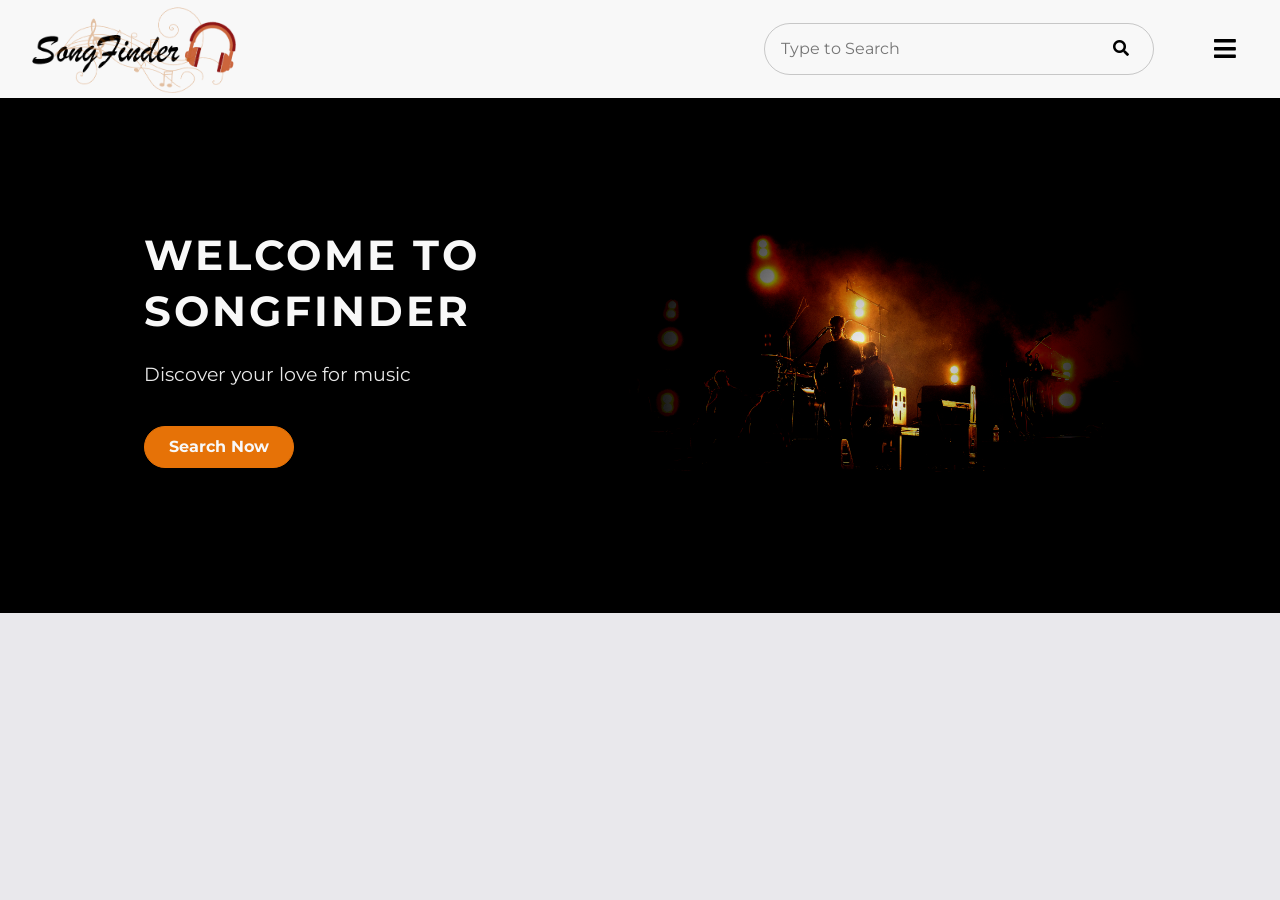
<file: Frontend/index.html>
<!DOCTYPE html>
<html>
<head>
	<meta charset="UTF-8" name="viewport" content="width=device-width, initial-scale=1.0">
	<title>SongFinder| Home</title>
	<!---Font Awesome CDN--->
	<link rel="stylesheet" href="https://use.fontawesome.com/releases/v5.14.0/css/all.css" integrity="sha384-HzLeBuhoNPvSl5KYnjx0BT+WB0QEEqLprO+NBkkk5gbc67FTaL7XIGa2w1L0Xbgc" crossorigin="anonymous">
	<!---- Google Fonts---------->
	<link href="https://fonts.googleapis.com/css2?family=Montserrat:wght@400;500;700&display=swap" rel="stylesheet">
	<!---Normalize CSS---->
	<link rel="stylesheet" type="text/css" href="normalize.css">
	<!--Style CSS------------>
	<link rel="stylesheet" type="text/css" href="style.css">

</head>
<body>
	<input type="checkbox" id="check">
	<nav class="sidebar">
		<header>Menu</header>
		<ul>
			<li><a href="#"><i class="fas fa-home"></i>Home</a></li>
			<li><a href="#"><i class="fas fa-question-circle"></i>About</a></li>
			<li><a href="#"><i class="fas fa-user-circle"></i>My Profile</a></li>
			<li><a href="#"><i class="fas fa-power-off"></i>Logout</a></li>
			<li><a href="#"><i class="fas fa-sign-in-alt"></i>Login</a></li>
		</ul>
		<div class="nav-search-bar">
			<input type="text" name="" placeholder="Type to Search">
			<a href="#"><i class="fas fa-search" ></i></a>
		</div>
	</nav>
	<main>
		<header class="white">
			<div class="container width1300" >
				<div class="logo">
					<img src="images/logo.png">
				</div>
				<div class="search-bar">
					<input type="text" name="" placeholder="Type to Search">
					<a href="#"><i class="fas fa-search" ></i></a>
				</div>
				<div class="menu-icons">
					<label for="check">
						<i class="fa fa-bars" id="btn"></i>
						<i class="fa fa-times" id="cancel"></i>
					</label>
				</div>
			</div>
		</header>
		<section class="black">
			<div class="container width1400">
				<div class="row">
					<div class="col2">
						<h1>Welcome to SongFinder</h1>
						<h3>Discover your love for music</h3>
						<button><a>Search Now</a></button>
					</div>
					<div class="col2">
						<img src="images/cover1.jpg">
					</div>
				</div>
				
			</div>
			
		</section>
	</main>
</body>
</html>
</file>
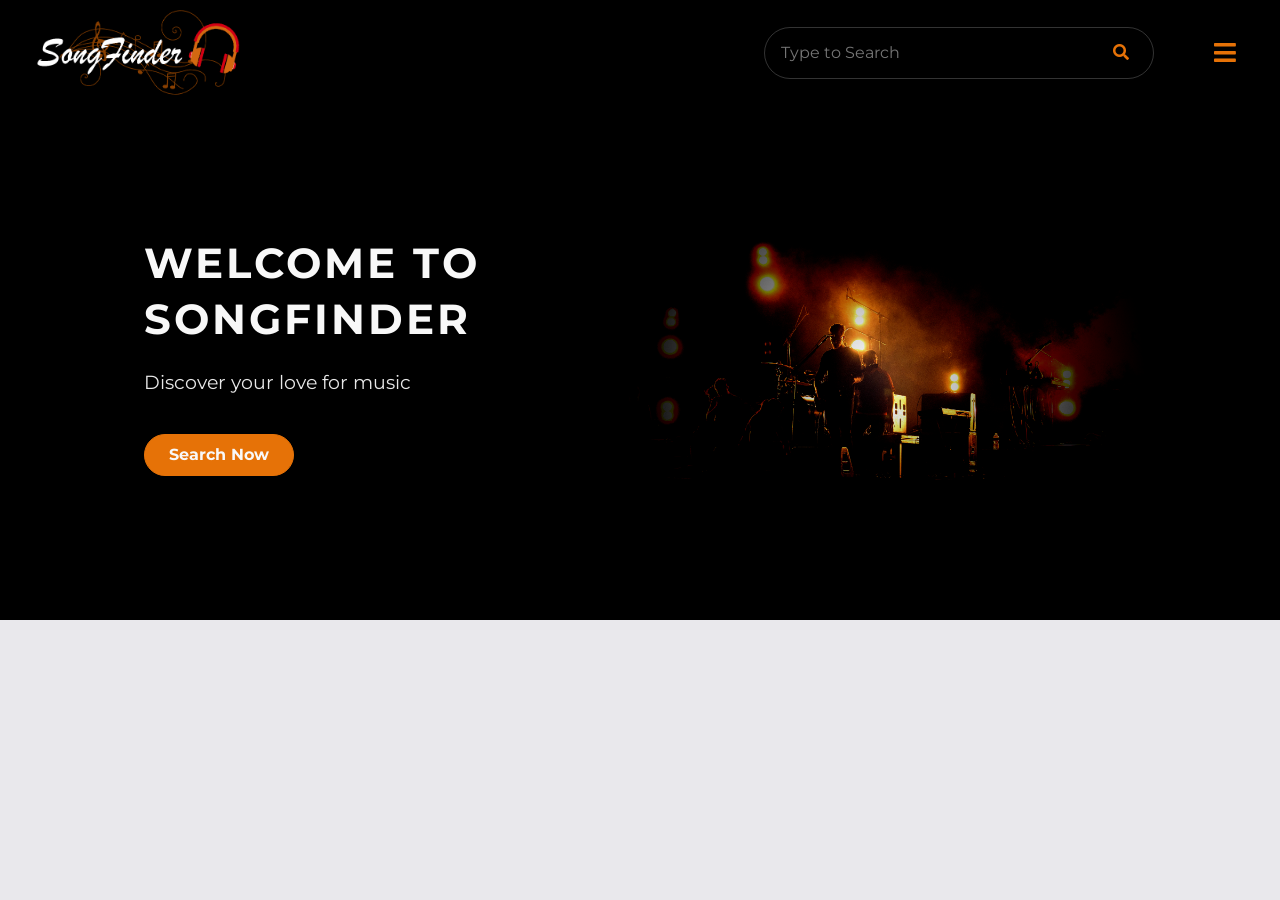
<file: Frontend/index - dark.html>
<!DOCTYPE html>
<html>
<head>
	<meta charset="UTF-8" name="viewport" content="width=device-width, initial-scale=1.0">
	<title>SongFinder| Home</title>
	<!---Font Awesome CDN--->
	<link rel="stylesheet" href="https://use.fontawesome.com/releases/v5.14.0/css/all.css" integrity="sha384-HzLeBuhoNPvSl5KYnjx0BT+WB0QEEqLprO+NBkkk5gbc67FTaL7XIGa2w1L0Xbgc" crossorigin="anonymous">
	<!---- Google Fonts---------->
	<link href="https://fonts.googleapis.com/css2?family=Montserrat:wght@400;500;700&display=swap" rel="stylesheet">
	<!---Normalize CSS---->
	<link rel="stylesheet" type="text/css" href="normalize.css">
	<!--Style CSS------------>
	<link rel="stylesheet" type="text/css" href="styledark.css">

</head>
<body>
	<input type="checkbox" id="check">
	<nav class="sidebar">
		<header>Menu</header>
		<ul>
			<li><a href="#"><i class="fas fa-home"></i>Home</a></li>
			<li><a href="#"><i class="fas fa-question-circle"></i>About</a></li>
			<li><a href="#"><i class="fas fa-user-circle"></i>My Profile</a></li>
			<li><a href="#"><i class="fas fa-power-off"></i>Logout</a></li>
			<li><a href="#"><i class="fas fa-sign-in-alt"></i>Login</a></li>
		</ul>
		<div class="nav-search-bar">
			<input type="text" name="" placeholder="Type to Search">
			<a href="#"><i class="fas fa-search" ></i></a>
		</div>
	</nav>
	<main>
		<header class="black">
			<div class="container width1300" >
				<div class="logo">
					<img src="images/logo2.png">
				</div>
				<div class="search-bar">
					<input type="text" name="" placeholder="Type to Search">
					<a href="#"><i class="fas fa-search" ></i></a>
				</div>
				<div class="menu-icons">
					<label for="check">
						<i class="fa fa-bars" id="btn"></i>
						<i class="fa fa-times" id="cancel"></i>
					</label>
				</div>
			</div>
		</header>
		<section class="black">
			<div class="container width1400">
				<div class="row">
					<div class="col2">
						<h1>Welcome to SongFinder</h1>
						<h3>Discover your love for music</h3>
						<button><a>Search Now</a></button>
					</div>
					<div class="col2">
						<img src="images/cover1.jpg">
					</div>
				</div>
				
			</div>
			
		</section>
	</main>
</body>
</html>
</file>
<file: Frontend/style.css>
:root{
	--font-roboto: "Montserrat", Arial, sans-serif;
  	--font-weight-regular: 400;
  	--font-weight-medium: 500;
  	--font-weight-bold: 700;

  	--athens-gray: #e9e8ec;
  	--alabaster: #f8f8f8;
  	--dune: #242221;
  	--orange1: #e67207;
  	--black1:#2b2b2a;
  	--gray1:#e8e8e8;
}

*{
	margin: 0;
	padding: 0;
	box-sizing: border-box;
}

html,
body {
  min-width: 320px;
  background-color: var(--athens-gray);
  font-family: var(--font-roboto);
  font-size: 16px;
  color: var(--dune);

}
/*---------------------------------------NAVIGATION MENU---------------------------------------*/
.sidebar{
	position: fixed;
	right:-19rem;
	width: 19rem;
	height: 100%;
	background: var(--black1);
	transition: .3s ease; 
}

.sidebar header{
	font-size:28px;
	color: var(--alabaster);
	text-align: center;
	line-height: 6.1rem;
	background: var(--orange1);
	user-select: none;
	-webkit-user-select:none;
	-ms-user-select:none;
}
.sidebar ul{
	list-style: none;
}
.sidebar ul a{
	display: block;
	height: 100%;
	width: 100%;
	line-height: 4.5rem;
	font-size:18px;
	color: var(--alabaster);
	padding-left:2rem;
	text-decoration: none;
	border-top:1px solid rgba(225,255,255,.1);
	border-bottom: 1px solid black;
	transition: .5s ease;
}

ul li:hover a{
	color: var(--orange1);
	padding-left: 50px;
}

.sidebar ul a i{
	margin-right: 16px;
}

#check{
	display: none;
}

.menu-icons #btn{
	font-size:25px;
	color: black;
	padding: 6px 12px;
	transition: all .5s;
	cursor: pointer;
}

.menu-icons #cancel{
	display: none;
	position: absolute;
	cursor: pointer;
	background: var(--orange1);
	border-radius: 10px;
	z-index: 1111;
	right: -14rem;
	top:17px;
	font-size: 20px;
	color: var(--black1);
	padding: 4px 9px;
	transition: all .45s ease;
}

.nav-search-bar{
	display: none;
	margin: 1rem;
	position: absolute;
	bottom: 0;

}
.nav-search-bar input[type=text]{
	border:none;
	background: transparent;
	border-bottom: 1px solid black;
	padding-bottom:.5rem;
	color: var(--alabaster);
	outline: none;
	max-width: 15rem;
}

.nav-search-bar a{
	color: var(--alabaster);
}

#check:checked ~.sidebar{
	right: 0
}

#check:checked~ main header .container .menu-icons label #btn{
/*	right: 17rem;*/
	opacity: 0;
	pointer-events: none;
	display: none;
}

#check:checked~ main header .container .menu-icons label #cancel{
	display: block;
	right:	1rem;
}

main{
	transition: .5s ease;
}
#check:checked~main{
	margin-right: 17rem;
}

.menu-icons #btn:hover{
	background:var(--orange1);
	border-radius: 10px;
	color: var(--alabaster);
}

/*---------------------------------------NAVIGATION HEADER---------------------------------------*/
.width1300{
	max-width: 1300px;
	margin: auto;
}

.white{
	background: var(--alabaster);
}
.container{
	display: flex;
	align-items: center;
	flex-wrap: wrap;
}

.logo img{
	width:13rem;
}

.search-bar{
	margin-left: auto;
	border: 1px solid rgba(0,0,0,0.2);
	padding: 1rem;
	border-radius: 30px;
	outline: none;
	margin-right: 3rem;
}

.search-bar input[type=text]{
	min-width: 10rem;
	width: calc(100vw - 70rem);
	outline: none;
	border: none;
	max-width: 25rem;
	background: transparent;
}

.search-bar a{
	padding: 0.5rem;
	color: black;
}

.search-bar a:hover{
	border-radius: 50%;
	background: var(--orange1);
	color: var(--alabaster);
}

@media screen and (max-width: 1350px){
	.search-bar input[type=text]{
	width: calc(100vw - 60rem);
	}
	.container{
		padding: 0 2rem 0 2rem;
	}
}

@media screen and (max-width: 1200px){
	.search-bar input[type=text]{
	width: calc(100vw - 50rem);
	}
}

@media screen and (max-width: 1024px){
/*	.search-bar input[type=text]{
	width: calc(100vw - 40rem);
	}*/
	.search-bar{
		display: none;
	}
		.nav-search-bar{
		display: block;
	}
		.menu-icons{
		margin-left: auto;
	}

}

/*---------------------------------------COVER---------------------------------------*/
.width1400{
	max-width: 1400px;
	margin: auto;
}

.black{
	background: black;
}

.row{
	display: flex;
	align-items: center;
	justify-content: space-around;
	flex-wrap: wrap;
}

.col2{
	min-width: 300px;
}

.row .col2:nth-child(1){
	flex-basis: 40%;
	padding-left: 7rem;
	color: var(--alabaster);
}

.row .col2:nth-child(1) h1{
	line-height: 3.5rem;
	text-transform: uppercase;
	font-size: 2.62rem;
	margin: 25px 0;
	letter-spacing: 3px;
}

.row .col2:nth-child(1) h3{
	color: var(--gray1);
	font-weight: var(--font-weight-regular);
}

button{
	margin: 40px auto;
	line-height: 40px;
	width: 150px;
	background: var(--orange1);
	border-radius: 30px;
	border: 1px solid var(--orange1);
	color: var(--alabaster);
	font-weight: var(--font-weight-bold);
	transition: .5s;
}

button:hover{
	background: var(--alabaster);
	color: var(--orange1);
	transform: scale(1.05);
	border:none;
}

.container .col2:nth-child(2){
	flex-basis: 60%;
}
.col2 img{
	max-width: 100%;
	padding: 50px 0;
}


@media screen and (max-width: 1100px){
	.row .col2:nth-child(1){
		padding-left: 0px;
	}
}
@media screen and (max-width: 800px){
	.row{
		text-align: center;
	}

	.row .col2{
		margin: 50px;
	}
	.row .col2:nth-child(1){
		flex-basis: 100%;
	}
	.row .col2:nth-child(2){
		flex-basis: 100%;
	}
	.row .col2:nth-child(2) img{
		padding:0;
		width: 100%;
		height: 500px;
		max-width: none;
		object-fit: cover;
	}
}

@media screen and (max-width: 500px){
	.row .col2{
		margin: 50px 0;
	}
}

@media screen and (max-width: 350px){
	.container{
		padding: 0 20px;
	}
}
</file>
<file: Frontend/styledark.css>
:root{
	--font-roboto: "Montserrat", Arial, sans-serif;
  	--font-weight-regular: 400;
  	--font-weight-medium: 500;
  	--font-weight-bold: 700;

  	--athens-gray: #e9e8ec;
  	--alabaster: #f8f8f8;
  	--dune: #242221;
  	--orange1: #e67207;
  	--black1:#2b2b2a;
  	--gray1:#e8e8e8;
}

*{
	margin: 0;
	padding: 0;
	box-sizing: border-box;
}

html,
body {
  min-width: 320px;
  background-color: var(--athens-gray);
  font-family: var(--font-roboto);
  font-size: 16px;
  color: var(--dune);

}
/*---------------------------------------NAVIGATION MENU---------------------------------------*/
.sidebar{
	position: fixed;
	right:-19rem;
	width: 19rem;
	height: 100%;
	background: white;
	transition: .3s ease; 
}

.sidebar header{
	font-size:28px;
	color: var(--alabaster);
	text-align: center;
	line-height: 6.1rem;
	background: var(--orange1);
	user-select: none;
	-webkit-user-select:none;
	-ms-user-select:none;
}
.sidebar ul{
	list-style: none;
}
.sidebar ul a{
	display: block;
	height: 100%;
	width: 100%;
	line-height: 4.5rem;
	font-size:18px;
	color: black;
	padding-left:2rem;
	text-decoration: none;
	border-top:1px solid rgba(225,255,255,.1);
	border-bottom: 1px solid black;
	transition: .5s ease;
}

ul li:hover a{
	color: var(--orange1);
	padding-left: 50px;
}

.sidebar ul a i{
	margin-right: 16px;
}

#check{
	display: none;
}

.menu-icons #btn{
	font-size:25px;
	color: var(--orange1);
	padding: 6px 12px;
	transition: all .5s;
	cursor: pointer;
}

.menu-icons #cancel{
	display: none;
	position: absolute;
	cursor: pointer;
	background: var(--orange1);
	border-radius: 10px;
	z-index: 1111;
	right: -14rem;
	top:17px;
	font-size: 20px;
	color: var(--black1);
	padding: 4px 9px;
	transition: all .45s ease;
}

.nav-search-bar{
	display: none;
	margin: 1rem;
	position: absolute;
	bottom: 0;

}
.nav-search-bar input[type=text]{
	border:none;
	background: transparent;
	border-bottom: 1px solid black;
	padding-bottom:.5rem;
	color: var(--alabaster);
	outline: none;
	max-width: 15rem;
}

.nav-search-bar a{
	color: black;
}

#check:checked ~.sidebar{
	right: 0
}

#check:checked~ main header .container .menu-icons label #btn{
/*	right: 17rem;*/
	opacity: 0;
	pointer-events: none;
	display: none;
}

#check:checked~ main header .container .menu-icons label #cancel{
	display: block;
	right:	1rem;
}

main{
	transition: .5s ease;
}
#check:checked~main{
	margin-right: 17rem;
}

.menu-icons #btn:hover{
	background:var(--orange1);
	border-radius: 10px;
	color: var(--alabaster);
}

/*---------------------------------------NAVIGATION HEADER---------------------------------------*/
.width1300{
	max-width: 1300px;
	margin: auto;
}

.white{
	background: var(--alabaster);
}
.container{
	display: flex;
	align-items: center;
	flex-wrap: wrap;
}

.logo img{
	padding-top:10px;
	width:13rem;
}

.search-bar{
	margin-left: auto;
	border: 1px solid rgba(255,255,255,0.2);
	padding: 1rem;
	border-radius: 30px;
	outline: none;
	margin-right: 3rem;
}

.search-bar input[type=text]{
	min-width: 10rem;
	width: calc(100vw - 70rem);
	outline: none;
	border: none;
	max-width: 25rem;
	background: transparent;
	color:var(--alabaster);
}

.search-bar a{
	padding: 0.5rem;
	color: var(--orange1);
}

.search-bar a:hover{
	border-radius: 50%;
	background: var(--orange1);
	color: var(--alabaster);
}

@media screen and (max-width: 1350px){
	.search-bar input[type=text]{
	width: calc(100vw - 60rem);
	}
	.container{
		padding: 0 2rem 0 2rem;
	}
}

@media screen and (max-width: 1200px){
	.search-bar input[type=text]{
	width: calc(100vw - 50rem);
	}
}

@media screen and (max-width: 1024px){
/*	.search-bar input[type=text]{
	width: calc(100vw - 40rem);
	}*/
	.search-bar{
		display: none;
	}
		.nav-search-bar{
		display: block;
	}
		.menu-icons{
		margin-left: auto;
	}

}

/*---------------------------------------COVER---------------------------------------*/
.width1400{
	max-width: 1400px;
	margin: auto;
}

.black{
	background: black;
}

.row{
	display: flex;
	align-items: center;
	justify-content: space-around;
	flex-wrap: wrap;
}

.col2{
	min-width: 300px;
}

.row .col2:nth-child(1){
	flex-basis: 40%;
	padding-left: 7rem;
	color: var(--alabaster);
}

.row .col2:nth-child(1) h1{
	line-height: 3.5rem;
	text-transform: uppercase;
	font-size: 2.62rem;
	margin: 25px 0;
	letter-spacing: 3px;
}

.row .col2:nth-child(1) h3{
	color: var(--gray1);
	font-weight: var(--font-weight-regular);
}

button{
	margin: 40px auto;
	line-height: 40px;
	width: 150px;
	background: var(--orange1);
	border-radius: 30px;
	border: 1px solid var(--orange1);
	color: var(--alabaster);
	font-weight: var(--font-weight-bold);
	transition: .5s;
}

button:hover{
	background: var(--alabaster);
	color: var(--orange1);
	transform: scale(1.05);
	border:none;
}

.container .col2:nth-child(2){
	flex-basis: 60%;
}
.col2 img{
	max-width: 100%;
	padding: 50px 0;
}


@media screen and (max-width: 1100px){
	.row .col2:nth-child(1){
		padding-left: 0px;
	}
}
@media screen and (max-width: 800px){
	.row{
		text-align: center;
	}

	.row .col2{
		margin: 50px;
	}
	.row .col2:nth-child(1){
		flex-basis: 100%;
	}
	.row .col2:nth-child(2){
		flex-basis: 100%;
	}
	.row .col2:nth-child(2) img{
		padding:0;
		width: 100%;
		height: 500px;
		max-width: none;
		object-fit: cover;
	}
}

@media screen and (max-width: 500px){
	.row .col2{
		margin: 50px 0;
	}
}

@media screen and (max-width: 350px){
	.container{
		padding: 0 20px;
	}
}
</file>
